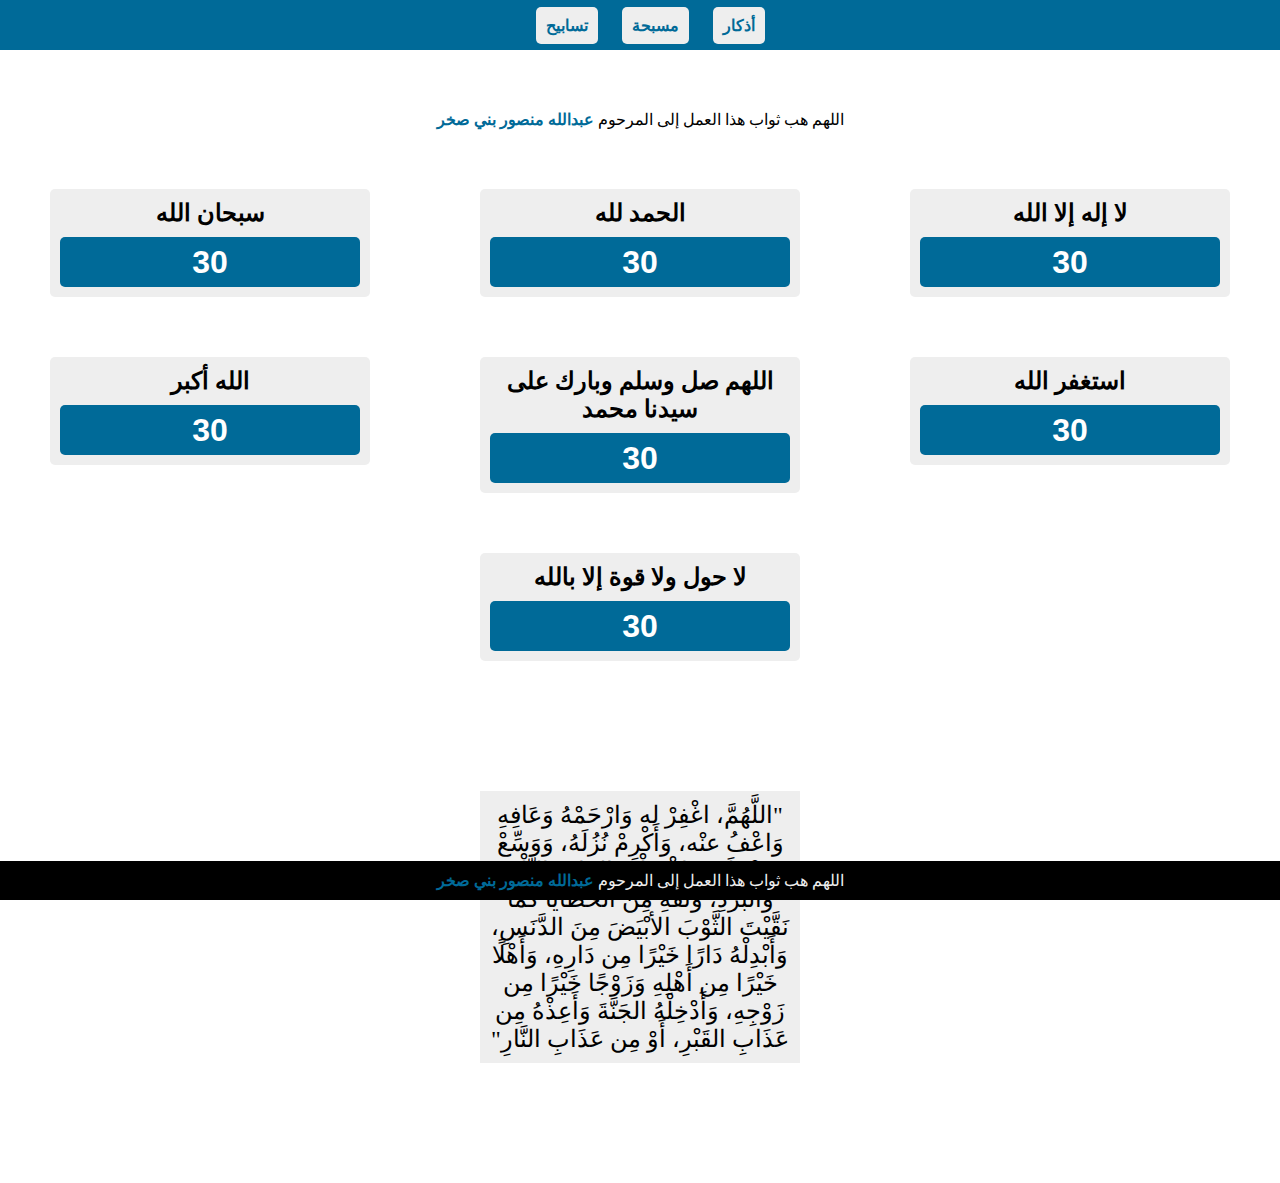
<file: index.html>
<!DOCTYPE html>
<html lang="en">
<head>
    <meta charset="UTF-8">
    <meta name="viewport" content="width=device-width, initial-scale=1.0">
    <meta name="keywords" content="tasabeeh, abdullah-mansour, abdullah mansour, تسابيح, تسابيح عن روح المرحوم عبدالله بني صخر">
    <meta name="description" content="تسابيح عن روح المرحوم عبدالله منصور بني صخر">
    <title>تسابيح عن روح المرحوم عبدالله منصور بني صخر</title>
    <link rel="stylesheet" href="css/style.css">
</head>
<body>
    <header>
        <nav>
            <div>
                <ul>
                    <a href="index.html"><li>تسابيح</li></a>
                    <a href="html/sabah.html"><li>مسبحة</li></a>
                    <div class="dropdown">
                        <a class="dropbtn"><li>أذكار</li></a>
                        <div class="dropdown-content">
                          <a href="html/sabah2.html">أذكار الصباح</a>
                          <a href="html/masaa.html">أذكار المساء</a>
                            <a href="html/nawm.html">أذكار النوم</a>
                            <a href="html/wake.html">أذكار الاستيقاظ</a>
                        </div>
                    </div>
                </ul>
            </div>
        </nav>
    </header>
    <main>
        <p>اللهم هب ثواب هذا العمل إلى المرحوم <span>عبدالله منصور بني صخر</span> </p>
        <section id="tasbeeh">
            <div class="tasbeeh">
                <h3>سبحان الله</h3>
                <button class="count">30</button>
            </div>
            <div class="tasbeeh">
                <h3>الحمد لله</h3>
                <button class="count count-1">30</button>
            </div>
            <div class="tasbeeh">
                <h3>لا إله إلا الله</h3>
                <button class="count count-2">30</button>
            </div>
            <div class="tasbeeh">
                <h3>الله أكبر</h3>
                <button class="count count-3">30</button>
            </div>
            <div class="tasbeeh">
                <h3>اللهم صل وسلم وبارك على سيدنا محمد</h3>
                <button class="count count-4">30</button>
            </div>
            <div class="tasbeeh">
                <h3>استغفر الله</h3>
                <button class="count count-5">30</button>
            </div>
            <div class="tasbeeh">
                <h3>لا حول ولا قوة إلا بالله</h3>
                <button class="count count-6">30</button>
            </div>
            <div class="doaa">
                <p>"اللَّهُمَّ، اغْفِرْ له وَارْحَمْهُ وَعَافِهِ وَاعْفُ عنْه، وَأَكْرِمْ نُزُلَهُ، وَوَسِّعْ مُدْخَلَهُ، وَاغْسِلْهُ بالمَاءِ وَالثَّلْجِ وَالْبَرَدِ، وَنَقِّهِ مِنَ الخَطَايَا كما نَقَّيْتَ الثَّوْبَ الأبْيَضَ مِنَ الدَّنَسِ، وَأَبْدِلْهُ دَارًا خَيْرًا مِن دَارِهِ، وَأَهْلًا خَيْرًا مِن أَهْلِهِ وَزَوْجًا خَيْرًا مِن زَوْجِهِ، وَأَدْخِلْهُ الجَنَّةَ وَأَعِذْهُ مِن عَذَابِ القَبْرِ، أَوْ مِن عَذَابِ النَّارِ"</p>
            </div>
        </section>
    </main>
    <footer>
        <p>اللهم هب ثواب هذا العمل إلى المرحوم <span>عبدالله منصور بني صخر</span></p>
    </footer>
    <script src="js/script.js"></script>
</body>
</html>
</file>
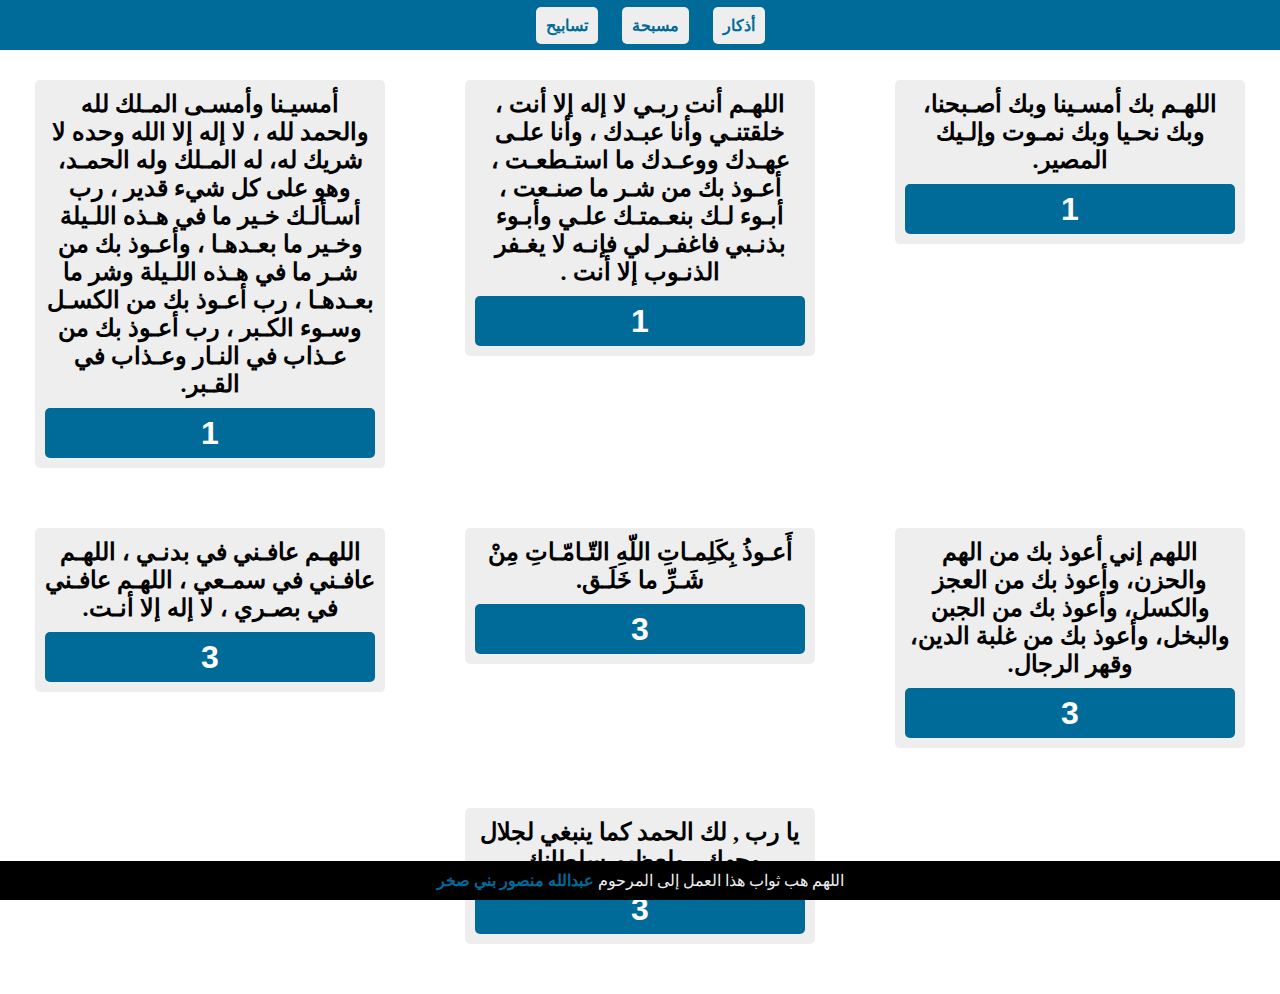
<file: html/masaa.html>
<!DOCTYPE html>
<html lang="en">
<head>
    <meta charset="UTF-8">
    <meta name="viewport" content="width=device-width, initial-scale=1.0">
    <title> أذكار المساء عن روح المرحوم عبدالله منصور بني صخر</title>
    <link rel="stylesheet" href="../css/style.css">
</head>
<body>
    <header>
        <nav>
            <div>
                <ul>
                    <a href="../index.html"><li>تسابيح</li></a>
                    <a href="sabah.html"><li>مسبحة</li></a>
                    <div class="dropdown">
                        <a class="dropbtn"><li>أذكار</li></a>
                        <div class="dropdown-content">
                          <a href="sabah2.html">أذكار الصباح</a>
                          <a href="#tasbeeh">أذكار المساء</a>
                            <a href="nawm.html">أذكار النوم</a>
                            <a href="wake.html">أذكار الاستيقاظ</a>
                        </div>
                      </div>
                </ul>
            </div>
        </nav>
    </header>
    <main>
        <section id="masaa">
            <div class="tasbeeh">
                <h3>أمسيـنا وأمسـى المـلك لله والحمد لله ، لا إله إلا الله وحده لا شريك له، له المـلك وله الحمـد، وهو على كل شيء قدير ، رب أسـألـك خـير ما في هـذه اللـيلة وخـير ما بعـدهـا ، وأعـوذ بك من شـر ما في هـذه اللـيلة وشر ما بعـدهـا ، رب أعـوذ بك من الكسـل وسـوء الكـبر ، رب أعـوذ بك من عـذاب في النـار وعـذاب في القـبر.</h3>
                <button class="count">1</button>
            </div>
            <div class="tasbeeh">
                <h3>اللهـم أنت ربـي لا إله إلا أنت ، خلقتنـي وأنا عبـدك ، وأنا علـى عهـدك ووعـدك ما استـطعـت ، أعـوذ بك من شـر ما صنـعت ، أبـوء لـك بنعـمتـك علـي وأبـوء بذنـبي فاغفـر لي فإنـه لا يغـفر الذنـوب إلا أنت .</h3>
                <button class="count count-1">1</button>
            </div>
            <div class="tasbeeh">
                <h3>اللهـم بك أمسـينا وبك أصـبحنا، وبك نحـيا وبك نمـوت وإلـيك المصير.</h3>
                <button class="count count-2">1</button>
            </div>
            <div class="tasbeeh">
                <h3>اللهـم عافـني في بدنـي ، اللهـم عافـني في سمـعي ، اللهـم عافـني في بصـري ، لا إله إلا أنـت.</h3>
                <button class="count count-3">3</button>
            </div>
            <div class="tasbeeh">
                <h3>أَعـوذُ بِكَلِمـاتِ اللّهِ التّـامّـاتِ مِنْ شَـرِّ ما خَلَـق.</h3>
                <button class="count count-4">3</button>
            </div>
            <div class="tasbeeh">
                <h3>اللهم إني أعوذ بك من الهم والحزن، وأعوذ بك من العجز والكسل، وأعوذ بك من الجبن والبخل، وأعوذ بك من غلبة الدين، وقهر الرجال.</h3>
                <button class="count count-5">3</button>
            </div>
            <div class="tasbeeh">
                <h3>يا رب , لك الحمد كما ينبغي لجلال وجهك , ولعظيم سلطانك.</h3>
                <button class="count count-6">3</button>
            </div>
        </section>
    </main>
    <footer>
        <p>اللهم هب ثواب هذا العمل إلى المرحوم <span>عبدالله منصور بني صخر</span></p>
    </footer>
    <script src="../js/scriptmasaa"></script>

</body>
</html>
</file>
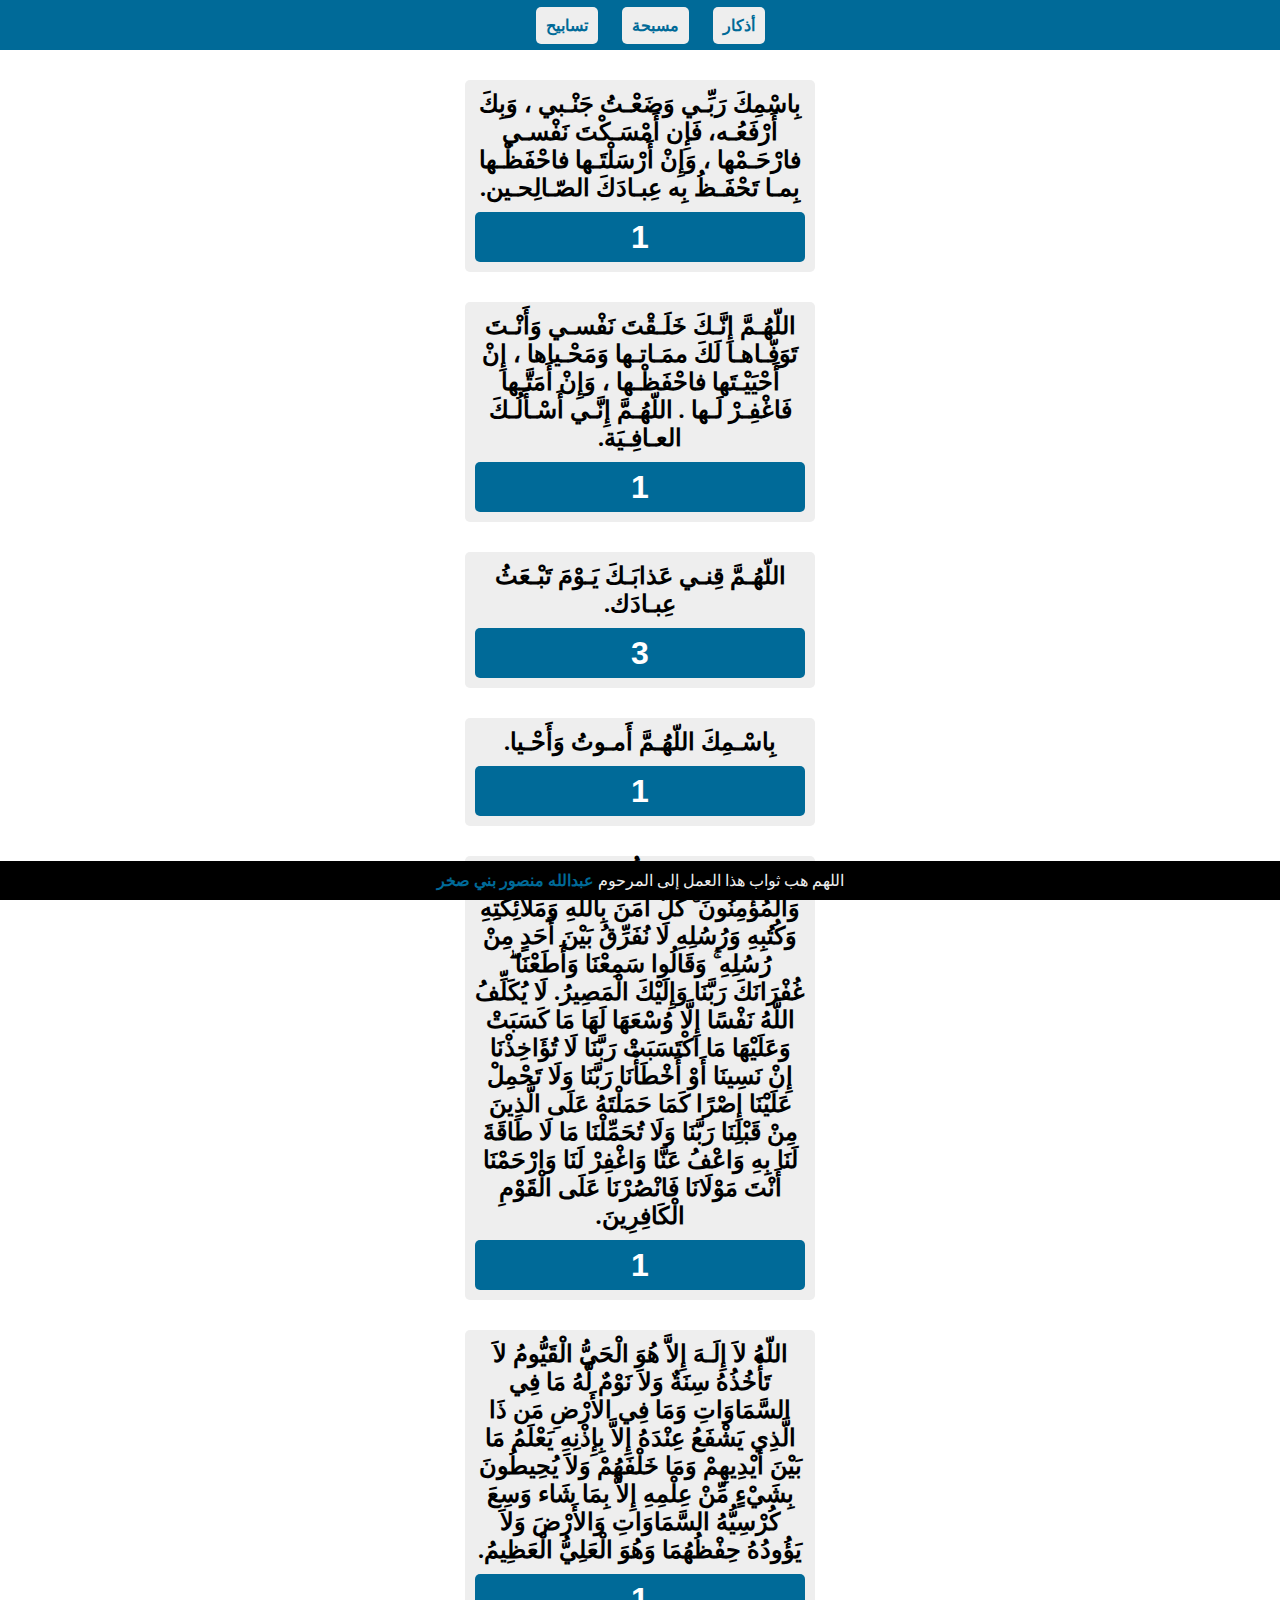
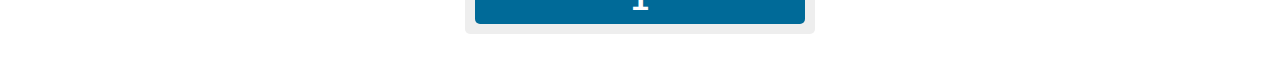
<file: html/nawm.html>
<!DOCTYPE html>
<html lang="en">
<head>
    <meta charset="UTF-8">
    <meta name="viewport" content="width=device-width, initial-scale=1.0">
    <title>أذكار النوم عن روح المرحوم عبدالله منصور بني صخر</title>
    <link rel="stylesheet" href="../css/style.css">
</head>
<body>
    <header>
        <nav>
            <div>
                <ul>
                    <a href="../index.html"><li>تسابيح</li></a>
                    <a href="sabah.html"><li>مسبحة</li></a>
                    <div class="dropdown">
                        <a class="dropbtn"><li>أذكار</li></a>
                        <div class="dropdown-content">
                          <a href="sabah2.html">أذكار الصباح</a>
                          <a href="masaa.html">أذكار المساء</a>
                          <a href="#sabah2">أذكار النوم</a>
                            <a href="wake.html">أذكار الاستيقاظ</a>
                        </div>
                      </div>
                </ul>
            </div>
        </nav>
    </header>
    <main>
        <section id="sabah2">
            <div class="tasbeeh">
                <h3>بِاسْمِكَ رَبِّـي وَضَعْـتُ جَنْـبي ، وَبِكَ أَرْفَعُـه، فَإِن أَمْسَـكْتَ نَفْسـي فارْحَـمْها ، وَإِنْ أَرْسَلْتَـها فاحْفَظْـها بِمـا تَحْفَـظُ بِه عِبـادَكَ الصّـالِحـين.</h3>
                <button class="count">1</button>
            </div>
            <div class="tasbeeh">
                <h3>اللّهُـمَّ إِنَّـكَ خَلَـقْتَ نَفْسـي وَأَنْـتَ تَوَفّـاهـا لَكَ ممَـاتـها وَمَحْـياها ، إِنْ أَحْيَيْـتَها فاحْفَظْـها ، وَإِنْ أَمَتَّـها فَاغْفِـرْ لَـها . اللّهُـمَّ إِنَّـي أَسْـأَلُـكَ العـافِـيَة.</h3>
                <button class="count count-1">1</button>
            </div>
            <div class="tasbeeh">
                <h3>اللّهُـمَّ قِنـي عَذابَـكَ يَـوْمَ تَبْـعَثُ عِبـادَك.</h3>
                <button class="count count-2">3</button>
            </div>
            <div class="tasbeeh">
                <h3>بِاسْـمِكَ اللّهُـمَّ أَمـوتُ وَأَحْـيا.</h3>
                <button class="count count-3">1</button>
            </div>
            <div class="tasbeeh">
                <h3>آمَنَ الرَّسُولُ بِمَا أُنْزِلَ إِلَيْهِ مِنْ رَبِّهِ وَالْمُؤْمِنُونَ ۚ كُلٌّ آمَنَ بِاللَّهِ وَمَلَائِكَتِهِ وَكُتُبِهِ وَرُسُلِهِ لَا نُفَرِّقُ بَيْنَ أَحَدٍ مِنْ رُسُلِهِ ۚ وَقَالُوا سَمِعْنَا وَأَطَعْنَا ۖ غُفْرَانَكَ رَبَّنَا وَإِلَيْكَ الْمَصِيرُ. لَا يُكَلِّفُ اللَّهُ نَفْسًا إِلَّا وُسْعَهَا لَهَا مَا كَسَبَتْ وَعَلَيْهَا مَا اكْتَسَبَتْ رَبَّنَا لَا تُؤَاخِذْنَا إِنْ نَسِينَا أَوْ أَخْطَأْنَا رَبَّنَا وَلَا تَحْمِلْ عَلَيْنَا إِصْرًا كَمَا حَمَلْتَهُ عَلَى الَّذِينَ مِنْ قَبْلِنَا رَبَّنَا وَلَا تُحَمِّلْنَا مَا لَا طَاقَةَ لَنَا بِهِ وَاعْفُ عَنَّا وَاغْفِرْ لَنَا وَارْحَمْنَا أَنْتَ مَوْلَانَا فَانْصُرْنَا عَلَى الْقَوْمِ الْكَافِرِينَ.</h3>
                <button class="count count-4">1</button>
            </div>
            <div class="tasbeeh">
                <h3>اللّهُ لاَ إِلَـهَ إِلاَّ هُوَ الْحَيُّ الْقَيُّومُ لاَ تَأْخُذُهُ سِنَةٌ وَلاَ نَوْمٌ لَّهُ مَا فِي السَّمَاوَاتِ وَمَا فِي الأَرْضِ مَن ذَا الَّذِي يَشْفَعُ عِنْدَهُ إِلاَّ بِإِذْنِهِ يَعْلَمُ مَا بَيْنَ أَيْدِيهِمْ وَمَا خَلْفَهُمْ وَلاَ يُحِيطُونَ بِشَيْءٍ مِّنْ عِلْمِهِ إِلاَّ بِمَا شَاء وَسِعَ كُرْسِيُّهُ السَّمَاوَاتِ وَالأَرْضَ وَلاَ يَؤُودُهُ حِفْظُهُمَا وَهُوَ الْعَلِيُّ الْعَظِيمُ.</h3>
                <button class="count count-5">1</button>
            </div>
        </section>
    </main>
    <footer>
        <p>اللهم هب ثواب هذا العمل إلى المرحوم <span>عبدالله منصور بني صخر</span></p>
    </footer>
    <script src="../js/script3.js"></script>
</body>
</html>
</file>
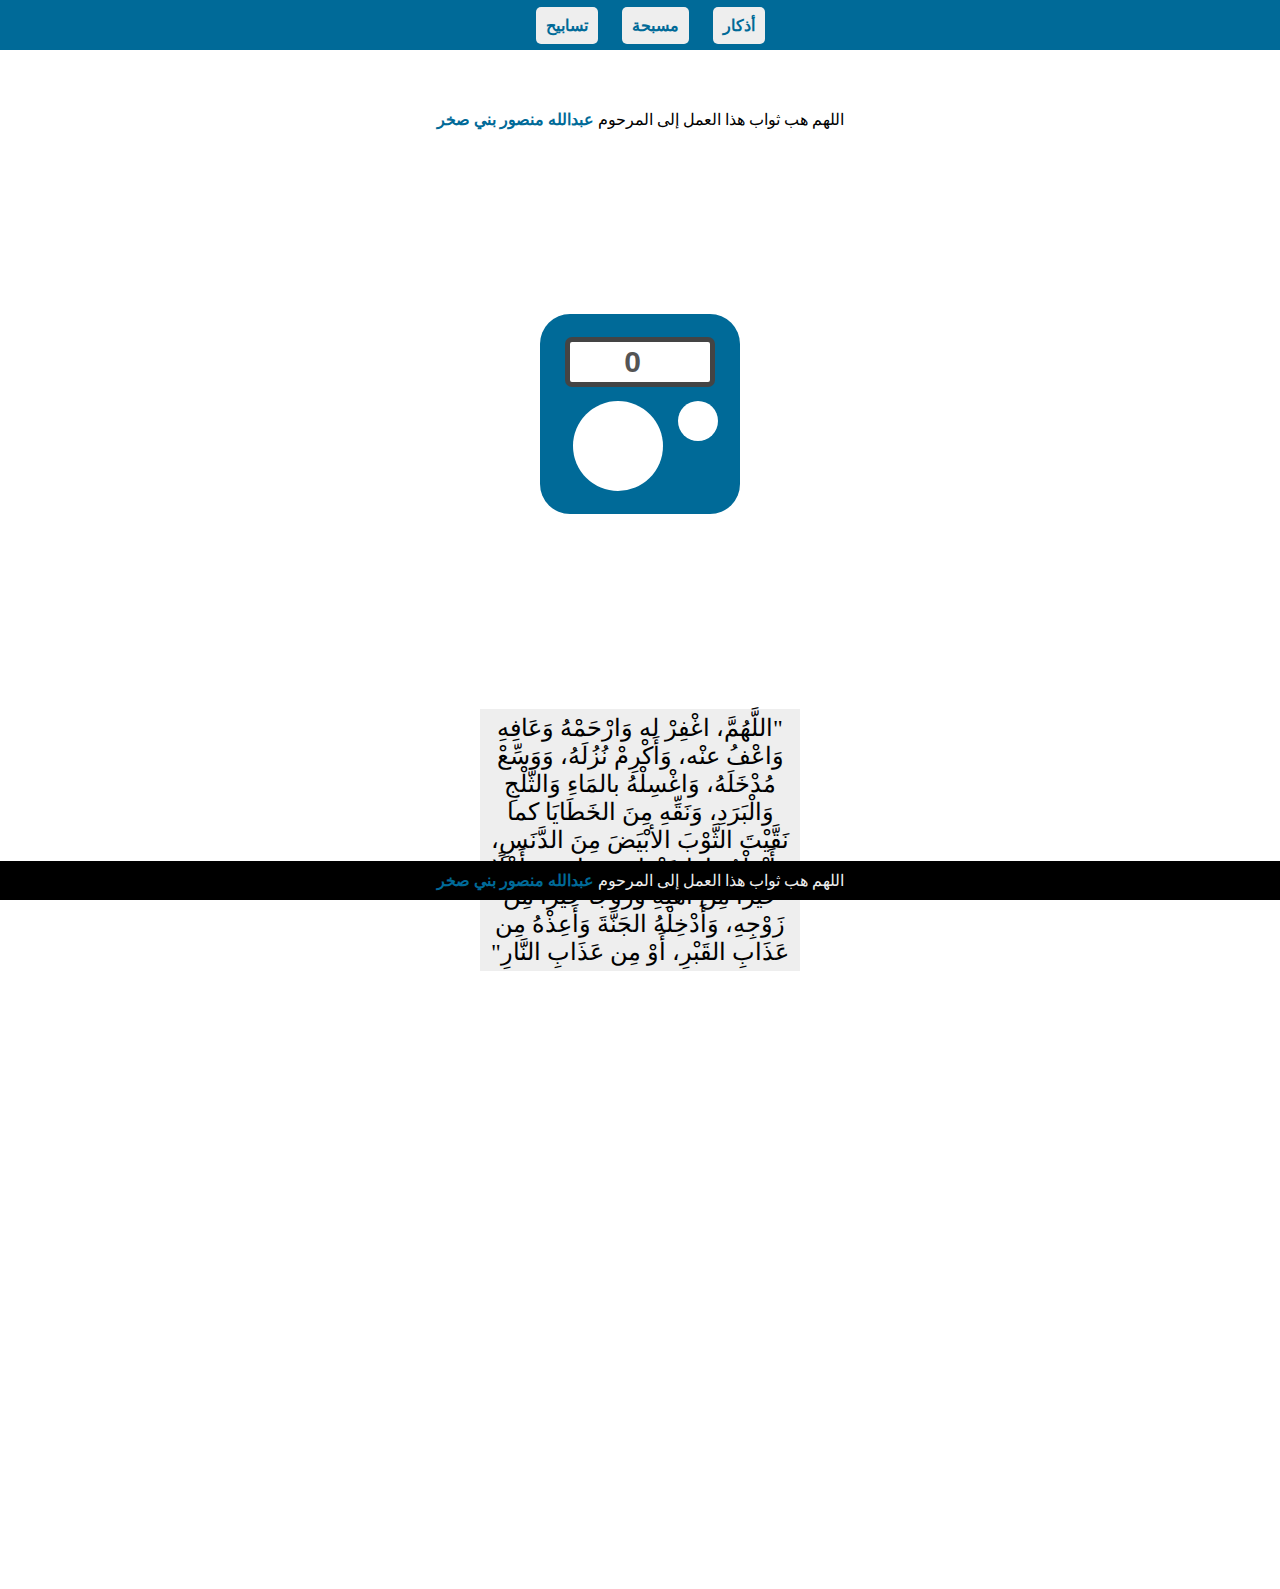
<file: html/sabah.html>
<!DOCTYPE html>
<html lang="en">
<head>
    <meta charset="UTF-8">
    <meta name="viewport" content="width=device-width, initial-scale=1.0">
    <meta name="keywords" content="tasabeeh, abdullah-mansour, abdullah mansour,  مسبحة, تسابيح, تسابيح عن روح المرحوم عبدالله بني صخر">
    <meta name="description" content="مسبحة عن روح المرحوم عبدالله منصور بني صخر">
    <title>مسبحة عن روح المرحوم عبدالله منصور بني صخر</title>
    <link rel="stylesheet" href="../css/style.css">
    <link rel="stylesheet" href="../css/masbaha.css">
    
</head>
<body>
    <header>
        <nav>
            <div>
                <ul>
                    <a href="../index.html"><li>تسابيح</li></a>
                    <a href="sabah.html"><li>مسبحة</li></a>
                    <div class="dropdown">
                        <a class="dropbtn"><li>أذكار</li></a>
                        <div class="dropdown-content">
                          <a href="sabah2.html">أذكار الصباح</a>
                          <a href="#tasbeeh">أذكار المساء</a>
                            <a href="nawm.html">أذكار النوم</a>
                            <a href="wake.html">أذكار الاستيقاظ</a>
                        </div>
                      </div>
                </ul>
            </div>
        </nav>
    </header>
        <div class="a">
            <p>اللهم هب ثواب هذا العمل إلى المرحوم <span>عبدالله منصور بني صخر</span></p>
        </div>
    <section id="masbaha">
        <div class="masbaha"> 
            <input type="number" name="" id="num" value="0" min="0" max="9999999" disabled>
            <div class="btn">
                <div id="btn1">
                
                </div>
                <div id="btn2">
            
                </div>
            </div>
        </div>
    </section>
    <section>
        <div class="doaa">
        <p>"اللَّهُمَّ، اغْفِرْ له وَارْحَمْهُ وَعَافِهِ وَاعْفُ عنْه، وَأَكْرِمْ نُزُلَهُ، وَوَسِّعْ مُدْخَلَهُ، وَاغْسِلْهُ بالمَاءِ وَالثَّلْجِ وَالْبَرَدِ، وَنَقِّهِ مِنَ الخَطَايَا كما نَقَّيْتَ الثَّوْبَ الأبْيَضَ مِنَ الدَّنَسِ، وَأَبْدِلْهُ دَارًا خَيْرًا مِن دَارِهِ، وَأَهْلًا خَيْرًا مِن أَهْلِهِ وَزَوْجًا خَيْرًا مِن زَوْجِهِ، وَأَدْخِلْهُ الجَنَّةَ وَأَعِذْهُ مِن عَذَابِ القَبْرِ، أَوْ مِن عَذَابِ النَّارِ"</p>
    </div>
    </section>
    <footer>
        <p>اللهم هب ثواب هذا العمل إلى المرحوم <span>عبدالله منصور بني صخر</span></p>
    </footer>
    <script src="../js/script2.js"></script>

</body>
</html>
</file>
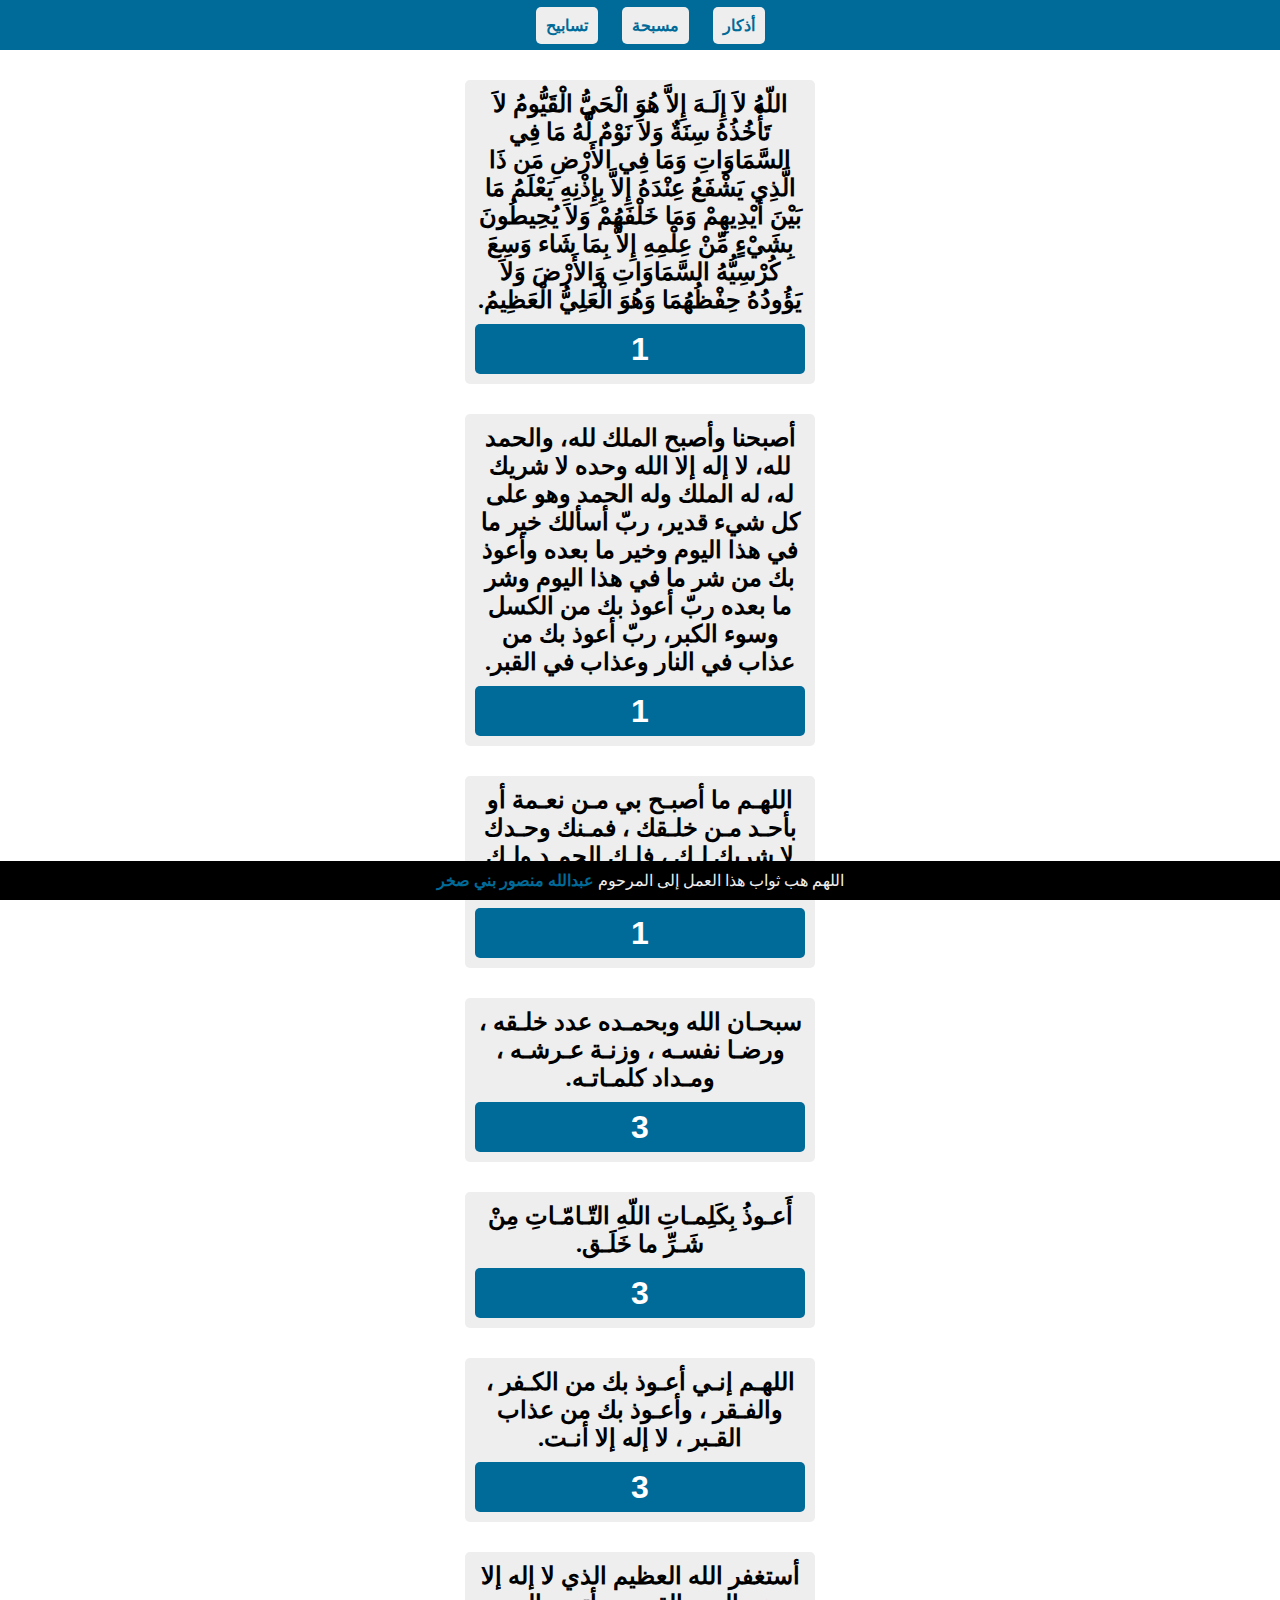
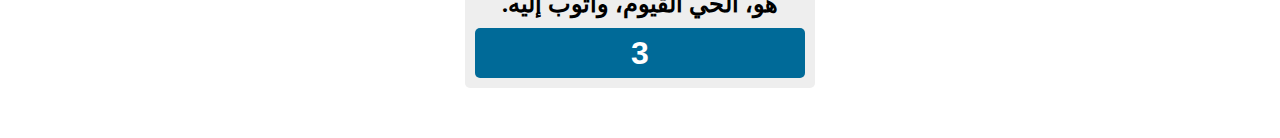
<file: html/sabah2.html>
<!DOCTYPE html>
<html lang="ar">
<head>
    <meta charset="UTF-8">
    <meta name="viewport" content="width=device-width, initial-scale=1.0">
    <title>أذكار الصباح</title>
    <link rel="stylesheet" href="../css/style.css">
</head>
<body>
    <header>
        <nav>
            <div>
                <ul>
                    <a href="../index.html"><li>تسابيح</li></a>
                    <a href="sabah.html"><li>مسبحة</li></a>
                    <div class="dropdown">
                        <a class="dropbtn"><li>أذكار</li></a>
                        <div class="dropdown-content">
                          <a href="#">أذكار الصباح</a>
                          <a href="masaa.html">أذكار المساء</a>
                            <a href="nawm.html">أذكار النوم</a>
                            <a href="wake.html">أذكار الاستيقاظ</a>
                        </div>
                      </div>
                </ul>
            </div>
        </nav>
    </header>
    <main>
        <!-- <p>اللهم هب ثواب هذا العمل إلى المرحوم <span>عبدالله منصور بني صخر</span> </p> -->
        <section id="sabah2">
            <div class="tasbeeh">
                <h3>اللّهُ لاَ إِلَـهَ إِلاَّ هُوَ الْحَيُّ الْقَيُّومُ لاَ تَأْخُذُهُ سِنَةٌ وَلاَ نَوْمٌ لَّهُ مَا فِي السَّمَاوَاتِ وَمَا فِي الأَرْضِ مَن ذَا الَّذِي يَشْفَعُ عِنْدَهُ إِلاَّ بِإِذْنِهِ يَعْلَمُ مَا بَيْنَ أَيْدِيهِمْ وَمَا خَلْفَهُمْ وَلاَ يُحِيطُونَ بِشَيْءٍ مِّنْ عِلْمِهِ إِلاَّ بِمَا شَاء وَسِعَ كُرْسِيُّهُ السَّمَاوَاتِ وَالأَرْضَ وَلاَ يَؤُودُهُ حِفْظُهُمَا وَهُوَ الْعَلِيُّ الْعَظِيمُ.</h3>
                <button class="count">1</button>
            </div>
            <div class="tasbeeh">
                <h3>أصبحنا وأصبح الملك لله، والحمد لله، لا إله إلا الله وحده لا شريك له، له الملك وله الحمد وهو على كل شيء قدير، ربّ أسألك خير ما في هذا اليوم وخير ما بعده وأعوذ بك من شر ما في هذا اليوم وشر ما بعده ربّ أعوذ بك من الكسل وسوء الكبر، ربّ أعوذ بك من عذاب في النار وعذاب في القبر.</h3>
                <button class="count count-1">1</button>
            </div>
            <div class="tasbeeh">
                <h3>اللهـم ما أصبـح بي مـن نعـمة أو بأحـد مـن خلـقك ، فمـنك وحـدك لا شريك لـك ، فلـك الحمـد ولـك الشكـر.</h3>
                <button class="count count-2">1</button>
            </div>
            <div class="tasbeeh">
                <h3>سبحـان الله وبحمـده عدد خلـقه ، ورضـا نفسـه ، وزنـة عـرشـه ، ومـداد كلمـاتـه.</h3>
                <button class="count count-3">3</button>
            </div>
            <div class="tasbeeh">
                <h3>أَعـوذُ بِكَلِمـاتِ اللّهِ التّـامّـاتِ مِنْ شَـرِّ ما خَلَـق.</h3>
                <button class="count count-4">3</button>
            </div>
            <div class="tasbeeh">
                <h3>اللهـم إنـي أعـوذ بك من الكـفر ، والفـقر ، وأعـوذ بك من عذاب القـبر ، لا إله إلا أنـت.</h3>
                <button class="count count-5">3</button>
            </div>
            <div class="tasbeeh">
                <h3>أستغفر الله العظيم الذي لا إله إلا هو، الحي القيوم، وأتوب إليه.</h3>
                <button class="count count-6">3</button>
            </div>
            <!-- <div class="doaa">
                <p>"اللَّهُمَّ، اغْفِرْ له وَارْحَمْهُ وَعَافِهِ وَاعْفُ عنْه، وَأَكْرِمْ نُزُلَهُ، وَوَسِّعْ مُدْخَلَهُ، وَاغْسِلْهُ بالمَاءِ وَالثَّلْجِ وَالْبَرَدِ، وَنَقِّهِ مِنَ الخَطَايَا كما نَقَّيْتَ الثَّوْبَ الأبْيَضَ مِنَ الدَّنَسِ، وَأَبْدِلْهُ دَارًا خَيْرًا مِن دَارِهِ، وَأَهْلًا خَيْرًا مِن أَهْلِهِ وَزَوْجًا خَيْرًا مِن زَوْجِهِ، وَأَدْخِلْهُ الجَنَّةَ وَأَعِذْهُ مِن عَذَابِ القَبْرِ، أَوْ مِن عَذَابِ النَّارِ"</p>
            </div> -->
        </section>
    </main>
    <footer>
        <p>اللهم هب ثواب هذا العمل إلى المرحوم <span>عبدالله منصور بني صخر</span></p>
    </footer>
    <script src="../js/scriptmasaa"></script>

</body>
</html>
</file>
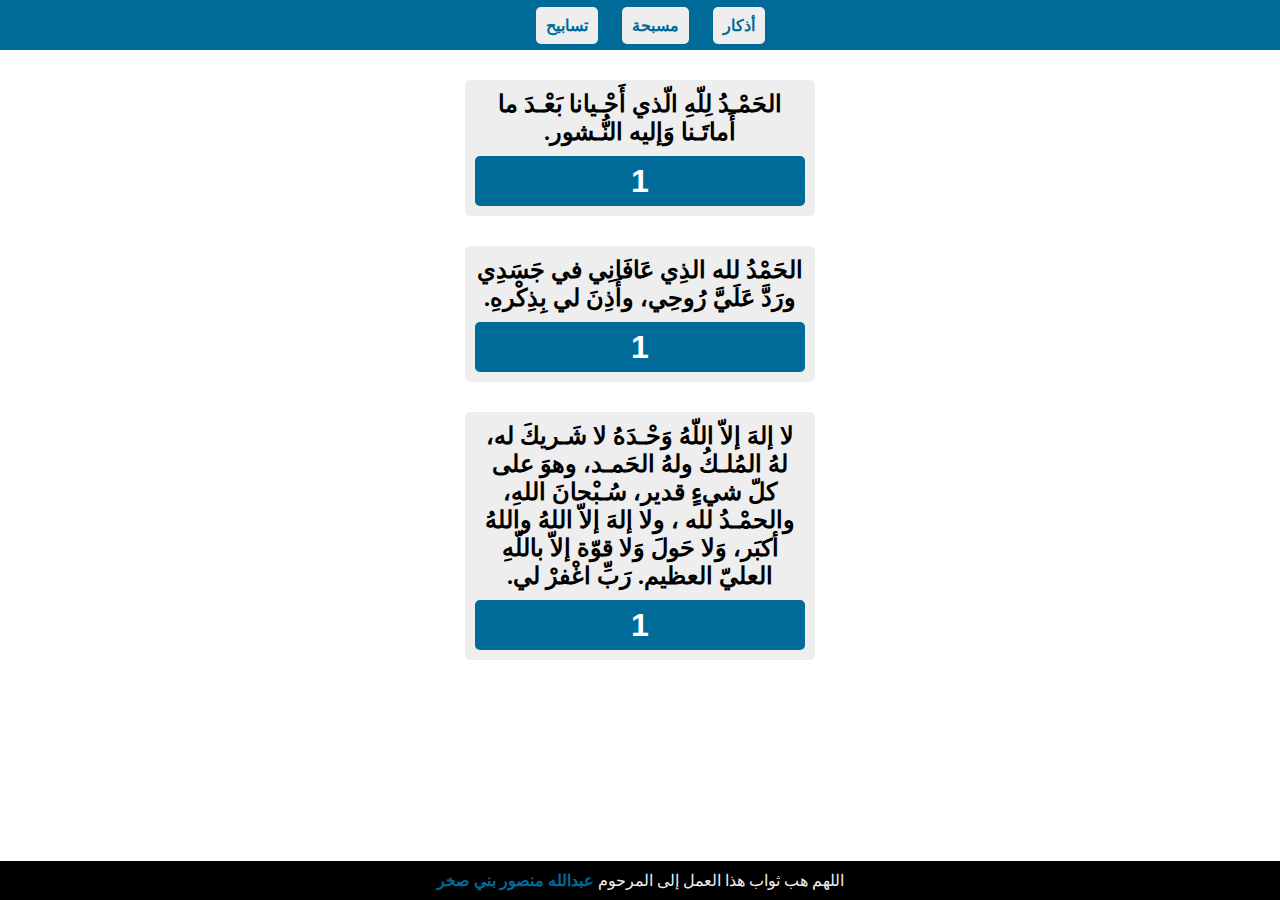
<file: html/wake.html>
<!DOCTYPE html>
<html lang="ar">
<head>
    <meta charset="UTF-8">
    <meta name="viewport" content="width=device-width, initial-scale=1.0">
    <title>أذكار الاستيقاظ عن روح المرحوم عبدالله منصور بني صخر</title>
    <link rel="stylesheet" href="../css/style.css">
</head>
<body>
    <header>
        <nav>
            <div>
                <ul>
                    <a href="../index.html"><li>تسابيح</li></a>
                    <a href="sabah.html"><li>مسبحة</li></a>
                    <div class="dropdown">
                        <a class="dropbtn"><li>أذكار</li></a>
                        <div class="dropdown-content">
                          <a href="sabah2.html">أذكار الصباح</a>
                          <a href="masaa.html">أذكار المساء</a>
                          <a href="nawm.html">أذكار النوم</a>
                          <a href="wake.html">أذكار الاستيقاظ</a>
                        </div>
                      </div>
                </ul>
            </div>
        </nav>
    </header>
    <main>
        <section id="sabah2">
            <div class="tasbeeh">
                <h3>الحَمْـدُ لِلّهِ الّذي أَحْـيانا بَعْـدَ ما أَماتَـنا وَإليه النُّـشور. </h3>
                <button class="count">1</button>
            </div>
            <div class="tasbeeh">
                <h3> الحَمْدُ لله الذِي عَافَانِي في جَسَدِي ورَدَّ عَلَيَّ رُوحِي، وأَذِنَ لي بِذِكْرهِ.</h3>
                <button class="count">1</button>
            </div>
            <div class="tasbeeh">
                <h3>لا إلهَ إلاّ اللّهُ وَحْـدَهُ لا شَـريكَ له، لهُ المُلـكُ ولهُ الحَمـد، وهوَ على كلّ شيءٍ قدير، سُـبْحانَ اللهِ، والحمْـدُ لله ، ولا إلهَ إلاّ اللهُ واللهُ أكبَر، وَلا حَولَ وَلا قوّة إلاّ باللّهِ العليّ العظيم. رَبِّ اغْفرْ لي.</h3>
                <button class="count">1</button>
            </div>            
        </section>
    </main>
    <footer>
        <p>اللهم هب ثواب هذا العمل إلى المرحوم <span>عبدالله منصور بني صخر</span></p>
    </footer>
    <script src="../js/script4.js"></script>
</body>
</html>
</file>
<file: css/style.css>
* {
    padding: 0;
    margin: 0;
    box-sizing: border-box;
}
html {
    /* --main-color:rgb(0, 152, 0); */
    --main-color:rgb(0, 106, 152);
    width: 100%;

}
section {
    padding: 20px;
    height: 100%;
}
section#tasbeeh, #masaa{
    display: flex;
    flex-wrap: wrap;
    column-gap: 50px;
}
#masaa, #sabah2 {
    margin-top: 30px;
}
#masaa .tasbeeh, #sabah2 .tasbeeh {
    width: 350px;
    direction: rtl;
}
header {
    background-color: var(--main-color);
    width: 100%;
    height: 50px;
    display: flex;
    justify-content: center;
    align-items: center;
    position: fixed;
    top: 0;
}
nav {
    display: flex;
    flex-direction: row;

}
nav ul a {
    text-decoration: none;
    font-weight: 600;
    margin-left: 20px;
    background-color: #eee;
    color: var(--main-color);
    padding: 10px;
    border-radius: 5px;
}
nav ul li {
    display: inline;
}
/* h1 {
    color: var(--main-color);
    
} */
.dropdown {
    position: relative;
    display: inline-block;
}
  
.dropdown-content {
    display: none;
    position: absolute;
    min-width: 160px;
    z-index: 1;
    margin-top: 10px;
}
.dropdown-content a {
    display: block;
}  
.dropdown:hover .dropdown-content {
    display: block;
} 

main p:first-child {
    margin: 100px auto 0;
    text-align: center;
    padding: 10px;
}
.tasbeeh {
    background-color: #eee;
    width: 320px;
    margin: auto;
    display: block;
    padding: 10px;
    margin: 30px auto;
    height: max-content;
    gap: 10px;
    text-align: center;
    display: flex;
    flex-direction: column;
    justify-content: space-between;
    border-radius: 5px;
    
}
.tasbeeh h3 {
    font-size: 1.5rem;
}
.count {
    background-color: var(--main-color);
    height: 50px;
    display: flex;
    justify-content: center;
    align-items: center;
    color: white;
    font-size: 2rem;
    font-weight: 600;
    cursor: pointer;
    border-radius: 5px;
    border: transparent;
}
:disabled {
    background-color: rgb(0, 85, 121);
}
.doaa {
    width: 100%;
    display: flex;
    align-items: center;
    justify-content: center;
    margin: 0 auto 100px;
    text-align: center;

}
.doaa p {
    width: 320px;
    font-size: 1.5em;
    background-color: #eee;
    direction: rtl;
    padding: 5px;
}
footer {
    background-color: black;
    text-align: center;
    height: fit-content;
    padding: 10px;
    color: #eee;
    display: flex;
    align-items: center;
    justify-content: center;
    position: fixed;
    bottom: 0;
    width: 100%;
}
p span {
    color: var(--main-color);
    font-weight: 600;
}
</file>
<file: css/masbaha.css>
* {
    padding: 0;
    margin: 0;
    box-sizing: border-box;
}
html {
    height: 100%;
    /* --main-color:rgb(0, 152, 0); */
    --main-color:rgb(0, 106, 152);

    
}
body {
    height: 100%;
}
.a {
    margin: 100px auto 0;
    text-align: center;
    padding: 10px;
}
#masbaha {
    height: 50%;
    display: flex;
    justify-content: center;
    align-items: center;
    margin: 50px auto;
}
.masbaha {
    background-color: var(--main-color);
    width: 200px;
    height: 200px;
    padding: 10px;
    display: flex;
    flex-direction: column;
    justify-content: space-evenly;
    align-items: center;
    border-radius: 30px;
}
input {
    width: 150px;
    height: 50px;
    border-radius: 7px;
    border: 5px solid rgba(0, 0, 0, 0.732);
    text-align: center;
    font-size: 30px;
    font-weight: 600;
}
.btn {
    display: flex;
    flex-direction: row;
    gap: 5px;
}
#btn1 {
    width: 90px;
    height: 90px;
    background-color: white;
    border-radius: 50%;
    cursor: pointer;
}
#btn2 {
    width: 40px;
    height: 40px;
    background-color: white;
    border-radius: 50%;
    transform: translate(10px);
    cursor: pointer;
}
:disabled {
    background-color: white;
}
</file>
